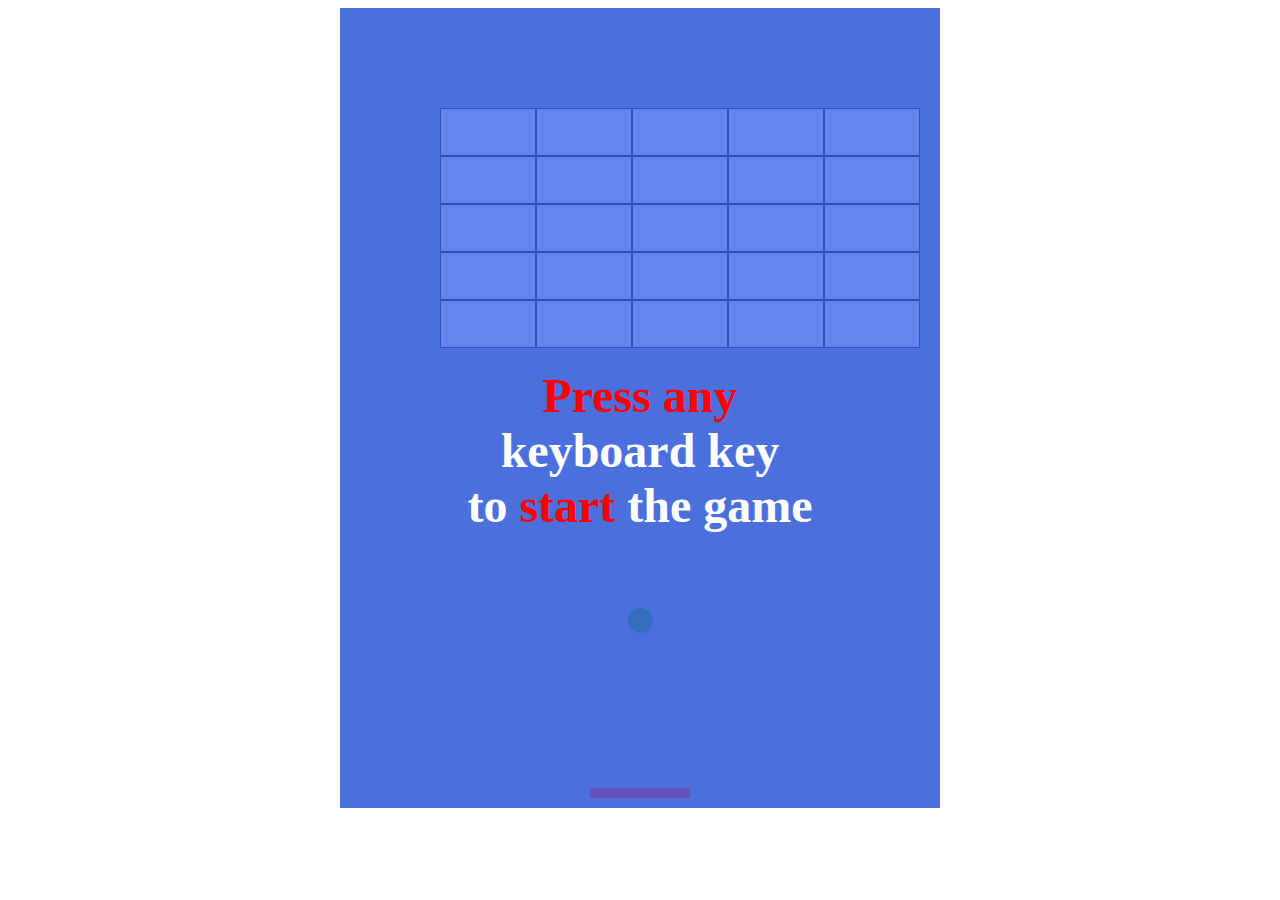
<file: index.html>
<!DOCTYPE html>
<html lang="en">
<head>
    <meta charset="UTF-8">
    <meta http-equiv="X-UA-Compatible" content="IE=edge">
    <meta name="viewport" content="width=device-width, initial-scale=1.0">
    <title>Arkanoid</title>
    <link rel="stylesheet" href="style.css">
    <script defer src="script.js"></script>


</head>
<body> 
    <div class="container">
        <div class="canvas"></div>
        <div class="platform"></div>
        <div class="ball"></div>
        
        <div class="blocks">
            <div class="row">
                <div class="col"></div>
                <div class="col"></div>
                <div class="col"></div>
            </div>
            <div class="row">
                <div class="col"></div>
                <div class="col"></div>
                <div class="col"></div>
            </div>
            <div class="row">
                <div class="col"></div>
                <div class="col"></div>
                <div class="col"></div>
            </div>
            <div class="row">
                <div class="col"></div>
                <div class="col"></div>
                <div class="col"></div>
            </div>
            <div class="row">
                <div class="col"></div>
                <div class="col"></div>
                <div class="col"></div>
            </div>
            <div class="row">
                <div class="col"></div>
                <div class="col"></div>
                <div class="col"></div>
            </div>
            <div class="row">
                <div class="col"></div>
                <div class="col"></div>
                <div class="col"></div>
            </div>
            <div class="row">
                <div class="col"></div>
                <div class="col"></div>
                <div class="col"></div>
            </div>
        </div>
        <div class="start">
            <div class="start-text">
                <span class="emphasize-text">Press any</span><br>  keyboard key <br>to<span class="emphasize-text"> start</span> the game
            </div>
        </div>




    </div>

    
</body>
</html>
</file>
<file: style.css>
.container {
    height:800px;
    width: 600px;
    
    position: relative;
    margin: auto;
}

.canvas {
    position: absolute;
    background-color: hsl(207, 25%, 60%);
    width: 100%;
    height: 100%;
}


.platform {
    position: absolute;
    top: 780px;
    left: 250px;
    width: 100px;
    height: 10px;
    background-color: red;
}

.start{
    position: absolute;
    width: 100%;
    text-align: center;
    height: 100%;
    top: 0;
    background-color: rgba(61, 101, 233, 0.8);
}
.start-text{
    font-size: 48px;
    color: white;
    margin-top: 60%;
    font-weight: bold;
}


.ball {
    position: absolute;
    width: 25px;
    height: 25px;
    border-radius:50% ;
    background-color: hsl(120, 84%, 30%);
    top: 600px;
    left: 288px;
}

.blocks {
    position: absolute;
    background-color: rgba(0,0,0, 0);
    
}



[class^='row'] {
    
    box-sizing: content-box;
    border: 0px;
    padding: 0px;
    }

[class^='col']{
   position: absolute;
    background-color: white;
    box-sizing: border-box;
    border: 1px solid black;
    
}

.game-over-text{
    display: none;
    color: yellow;
}

.emphasize-text {
    color: red;
}
</file>
